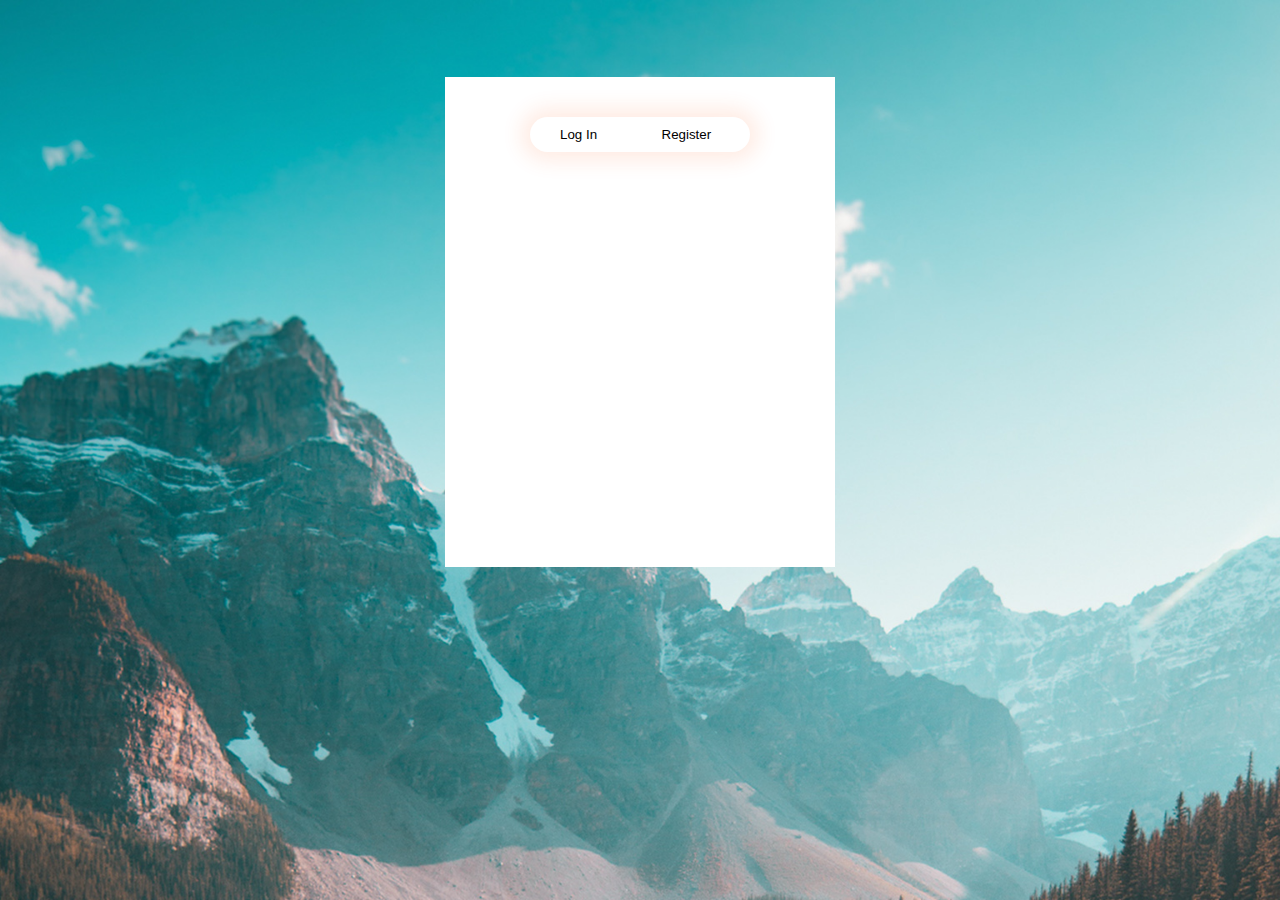
<file: Loggin.html>
<!DOCTYPE html>
<html lang="en">
<head>
    <meta charset="UTF-8">
    <title>SocialBook</title>
    <link rel="stylesheet" href="Loggin.css">
</head>
<body>
  <div class="hero">
    <div class="form-box">
        <div class="button-box">
            <button type="button" class="toggle-btn">Log In</button>
            <button type="button" class="toggle-btn">Register</button>
        </div>
    </div>
  </div>

</body>
</html>
</file>
<file: Loggin.css>
*{
    margin: 0;
    padding: 0;
    font-family: sans-serif;
}
.hero{
    height: 100%;
    width: 100%;
    background-image: url(login-reg-img/banner.jpg);
    background-position: center;
    background-size: cover;
    position: absolute;
}
.form-box{
    width: 380px;
    height: 480px;
    position: relative;
    margin: 6% auto;
    background: #fff;
    padding: 5px;
}
.button-box{
    width: 220px;
    margin: 35px auto;
    position: relative;
    box-shadow: 0 0 20px 9px #ff61241f;
    border-radius: 30px;
}
.toggle-btn{
    padding: 10px 30px;
    cursor: pointer;
    background: transparent;
    border: 0;
    outline: none;
    position: relative;
}
</file>
